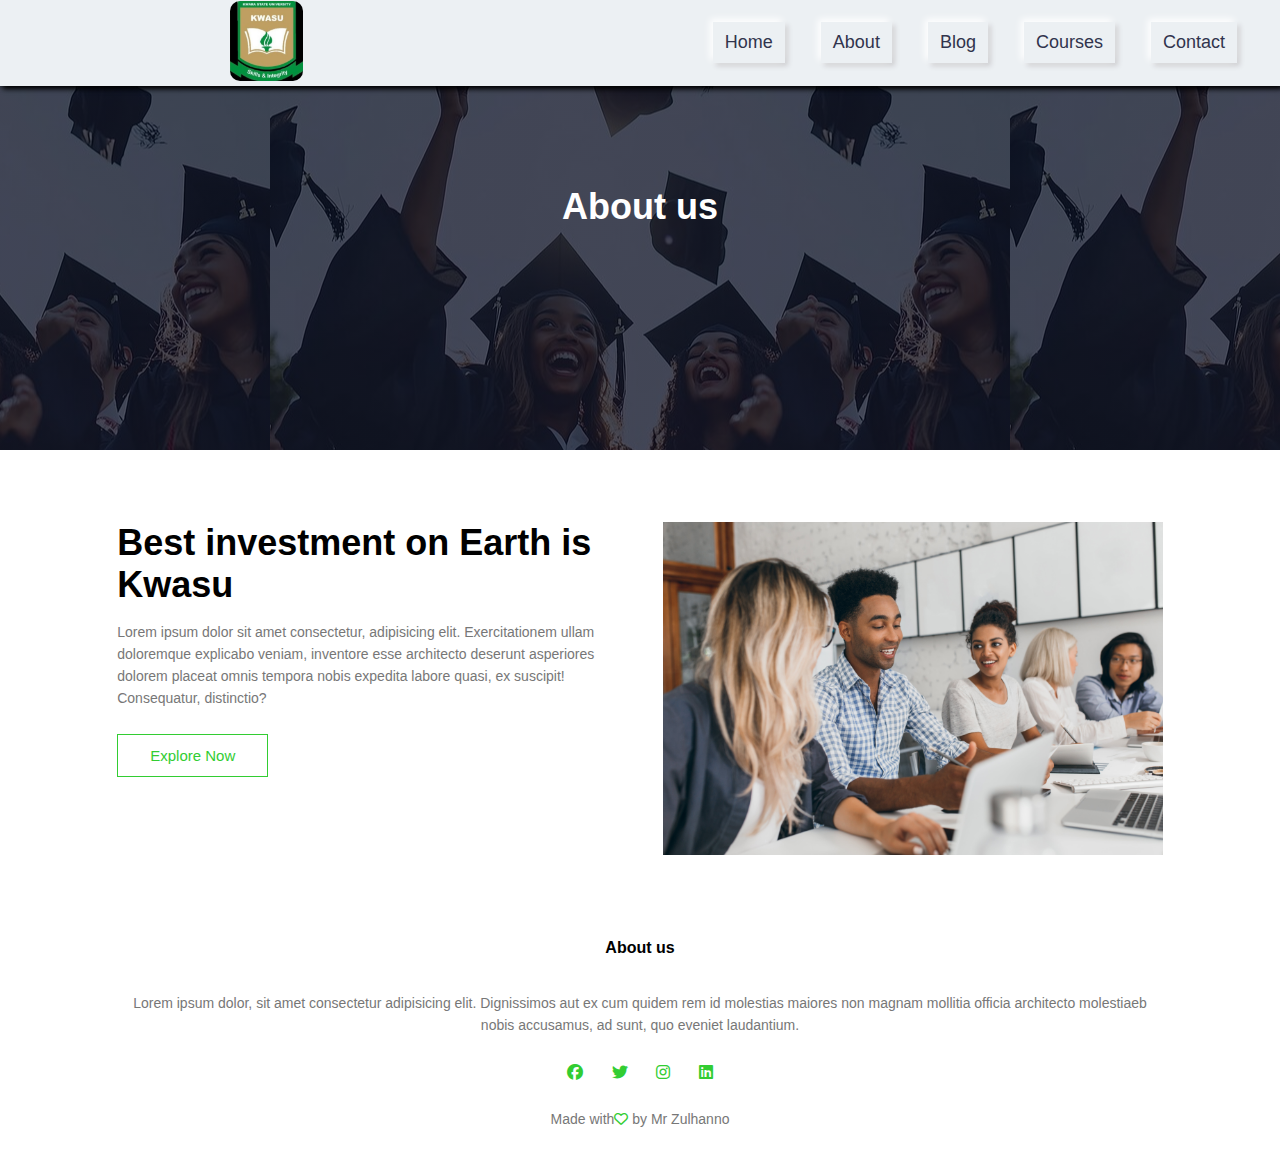
<file: about.html>
<!DOCTYPE html>
<html lang="en">

<head>
    <meta charset="UTF-8">
    <meta name="viewport" content="width=device-width, initial-scale=1.0">
    <title>Kwasu-website</title>
    <link rel="stylesheet" href="style.css">
    <link rel="stylesheet" href="https://cdnjs.cloudflare.com/ajax/libs/font-awesome/6.6.0/css/all.min.css">
</head>

<body>
    <!-- Header section start -->
    <section class="sub-header">
        <nav>
            <div class="menu">
                <input type="checkbox" id="check">
            <a href="index.html"><img src="Img/Screenshot_20240714-201645.jpg"></a>
            <ul>
                  <label for="check" class="button cancel"><i class="fas fa-times"></i></label>
                <li><a href="index.html">Home</a></li>
                <li><a href="about.html">About</a></li>
                <li><a href="blog.html">Blog</a></li>
                <li><a href="course.html">Courses</a></li>
                <li><a href="contact.html">Contact</a></li>
            </ul>
            <label for="check" class="button bars"><i class="fas fa-bars"></i></label>
        </div>
        </nav>
        <h1>About us</h1>
    </section>
    <!-- Header section end -->
    <!-- about us sectio start -->
    <section class="about-us">
        <div class="row">
            <div class="about-col">
            <h1>Best investment on Earth is Kwasu</h1>
            <p>Lorem ipsum dolor sit amet consectetur, adipisicing elit. Exercitationem ullam doloremque explicabo
                veniam, inventore esse architecto deserunt asperiores dolorem placeat omnis tempora nobis expedita
                labore quasi, ex suscipit! Consequatur, distinctio?</p>
                <a href="" class="hero-btn green-btn">Explore Now</a>
                </div>
                <div class="about-col">
            <img src="Img/pics14.jpg" alt="">
        </div>
        </div>
    </section>


    </section>
    <!-- about us setion end -->
    <!-- footer section start -->
    <section class="footer">
        <h4>About us</h4>
        <p>Lorem ipsum dolor, sit amet consectetur adipisicing elit. Dignissimos aut ex cum quidem rem id molestias
            maiores non magnam mollitia officia architecto molestiaeb <br> nobis accusamus, ad sunt, quo eveniet
            laudantium.
        </p>
        <div class="icons">
            <i class="fa-brands fa-facebook"></i>
            <i class="fa-brands fa-twitter"></i>
            <i class="fa-brands fa-instagram"></i>
            <i class="fa-brands fa-linkedin"></i>
        </div>
        <p> Made with<i class="fa-regular fa-heart"></i> by Mr Zulhanno</p>
    </section>
    <!-- footer section end -->


</body>

</html>
</file>
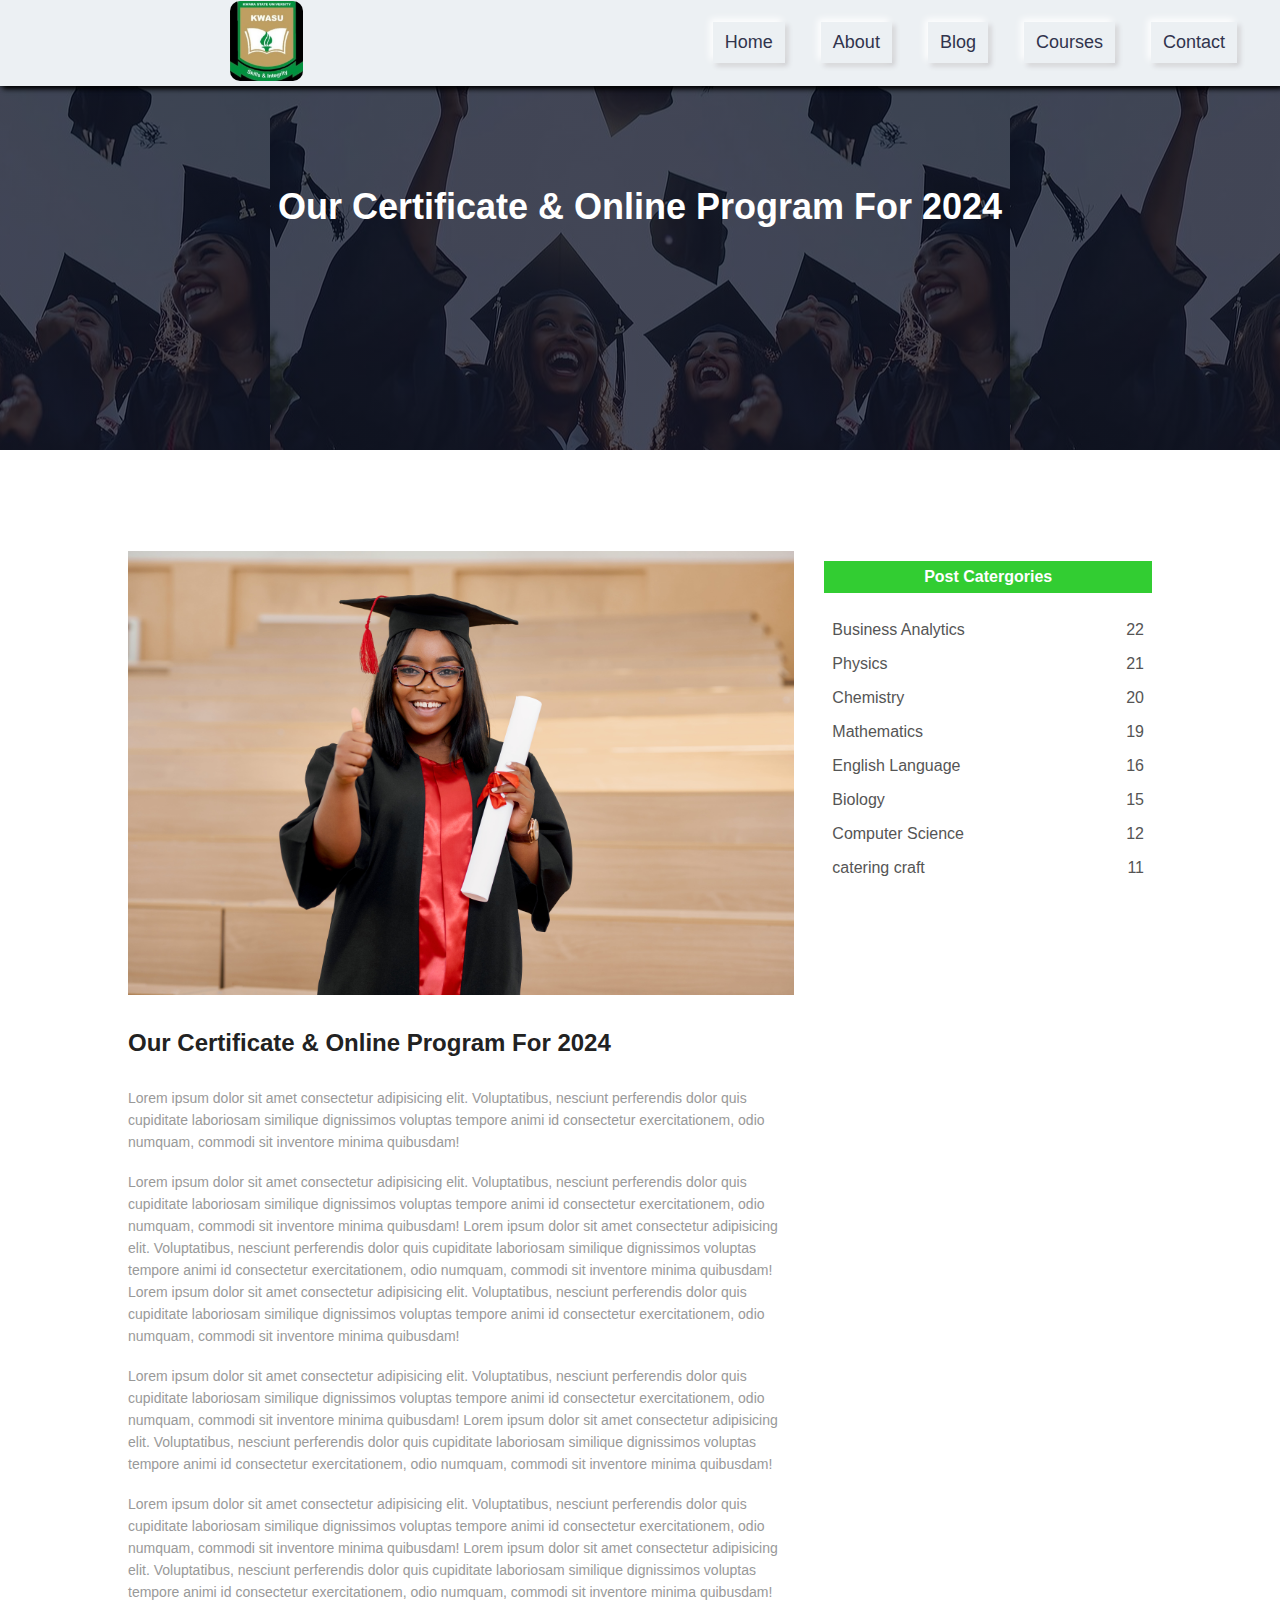
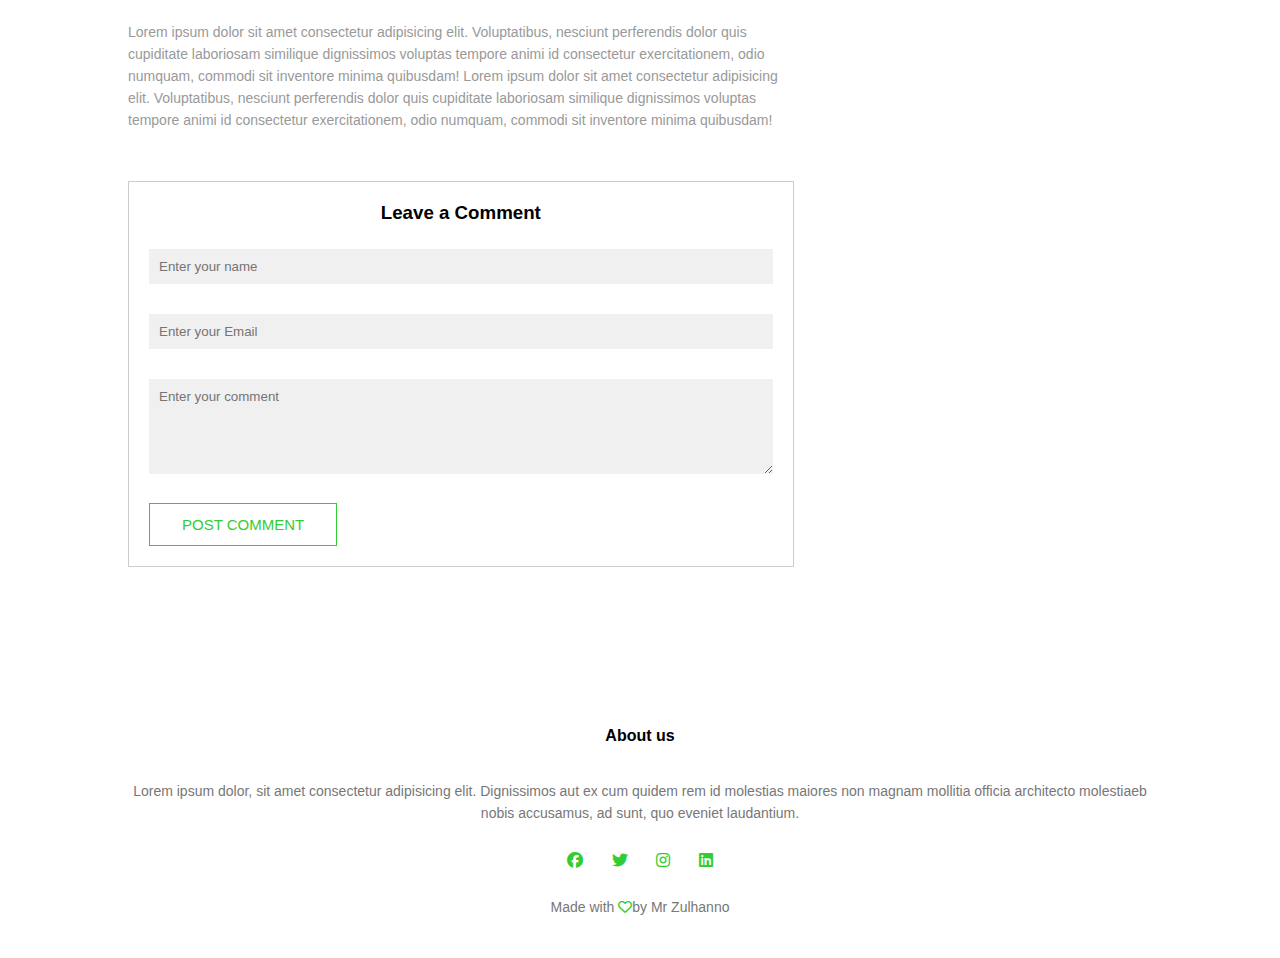
<file: blog.html>
<!DOCTYPE html>
<html lang="en">

<head>
    <meta charset="UTF-8">
    <meta name="viewport" content="width=device-width, initial-scale=1.0">
    <title>Kwasu-website</title>
    <link rel="stylesheet" href="style.css">
    <link rel="stylesheet" href="https://cdnjs.cloudflare.com/ajax/libs/font-awesome/6.6.0/css/all.min.css">
</head>

<body>
    <!-- Header section start -->
    <section class="sub-header">
        <nav>
            <div class="menu">
                <input type="checkbox" id="check">
            <a href="index.html"><img src="Img/Screenshot_20240714-201645.jpg"></a>
            <ul>
                  <label for="check" class="button cancel"><i class="fas fa-times"></i></label>
                <li><a href="index.html">Home</a></li>
                <li><a href="about.html">About</a></li>
                <li><a href="blog.html">Blog</a></li>
                <li><a href="course.html">Courses</a></li>
                <li><a href="contact.html">Contact</a></li>
            </ul>
            <label for="check" class="button bars"><i class="fas fa-bars"></i></label>
        </div>
        </nav>
        <h1>Our Certificate & Online Program For 2024</h1>
    </section>
    <!-- Header section end -->
    <!-- blog us sectio start -->
    <div class="blog-content">
        <div class="row">
            <div class="blog-left">
                <img src="Img/pics15.jpg">
                <h2>Our Certificate & Online Program For 2024</h2>
                <p>Lorem ipsum dolor sit amet consectetur adipisicing elit. Voluptatibus, nesciunt perferendis dolor
                    quis cupiditate laboriosam similique dignissimos voluptas tempore animi id consectetur
                    exercitationem, odio numquam, commodi sit inventore minima quibusdam!</p>
                <br>
                <p>Lorem ipsum dolor sit amet consectetur adipisicing elit. Voluptatibus, nesciunt perferendis dolor
                    quis cupiditate laboriosam similique dignissimos voluptas tempore animi id consectetur
                    exercitationem, odio numquam, commodi sit inventore minima quibusdam!
                    Lorem ipsum dolor sit amet consectetur adipisicing elit. Voluptatibus, nesciunt perferendis dolor
                    quis cupiditate laboriosam similique dignissimos voluptas tempore animi id consectetur
                    exercitationem, odio numquam, commodi sit inventore minima quibusdam!
                    Lorem ipsum dolor sit amet consectetur adipisicing elit. Voluptatibus, nesciunt perferendis dolor
                    quis cupiditate laboriosam similique dignissimos voluptas tempore animi id consectetur
                    exercitationem, odio numquam, commodi sit inventore minima quibusdam!</p>
                <br>
                <p>Lorem ipsum dolor sit amet consectetur adipisicing elit. Voluptatibus, nesciunt perferendis dolor
                    quis cupiditate laboriosam similique dignissimos voluptas tempore animi id consectetur
                    exercitationem, odio numquam, commodi sit inventore minima quibusdam!
                    Lorem ipsum dolor sit amet consectetur adipisicing elit. Voluptatibus, nesciunt perferendis dolor
                    quis cupiditate laboriosam similique dignissimos voluptas tempore animi id consectetur
                    exercitationem, odio numquam, commodi sit inventore minima quibusdam!</p>
                <br>
                <p>Lorem ipsum dolor sit amet consectetur adipisicing elit. Voluptatibus, nesciunt perferendis dolor
                    quis cupiditate laboriosam similique dignissimos voluptas tempore animi id consectetur
                    exercitationem, odio numquam, commodi sit inventore minima quibusdam! Lorem ipsum dolor sit amet
                    consectetur adipisicing elit. Voluptatibus, nesciunt perferendis dolor
                    quis cupiditate laboriosam similique dignissimos voluptas tempore animi id consectetur
                    exercitationem, odio numquam, commodi sit inventore minima quibusdam!</p>
                    <br>
                    <p>Lorem ipsum dolor sit amet consectetur adipisicing elit. Voluptatibus, nesciunt perferendis dolor
                        quis cupiditate laboriosam similique dignissimos voluptas tempore animi id consectetur
                        exercitationem, odio numquam, commodi sit inventore minima quibusdam! Lorem ipsum dolor sit amet
                        consectetur adipisicing elit. Voluptatibus, nesciunt perferendis dolor
                        quis cupiditate laboriosam similique dignissimos voluptas tempore animi id consectetur
                        exercitationem, odio numquam, commodi sit inventore minima quibusdam!</p>
                        <div class="comment-box">
                            <h3>Leave a Comment</h3>
                            <form class="comment-form">
                                <input type="text" placeholder="Enter your name">
                                <input type="email" placeholder="Enter your Email">
                                <textarea rows="5" placeholder="Enter your comment"></textarea>
                                <button type="submit" class="hero-btn green-btn">POST COMMENT</button>
                            </form>
                        </div>
            </div>
            <div class="blog-right">
                <h3>Post Catergories</h3>
                <div>
                    <span>Business Analytics</span>
                    <span>22</span>
                </div>
                <div>
                    <span>Physics</span>
                    <span>21</span>
                </div>
                <div>
                    <span>Chemistry</span>
                    <span>20</span>
                </div>
                <div>
                    <span>Mathematics</span>
                    <span>19</span>
                </div>
                <div>
                    <span>English Language</span>
                    <span>16</span>
                </div>
                <div>
                    <span>Biology</span>
                    <span>15</span>
                </div>
                <div>
                    <span>Computer Science</span>
                    <span>12</span>
                </div>
                <div>
                    <span>catering craft</span>
                    <span>11</span>
                </div>
            </div>
        </div>
    </div>
    <!-- blog us setion end -->
    <!-- footer section start -->
    <section class="footer">
        <h4>About us</h4>
        <p>Lorem ipsum dolor, sit amet consectetur adipisicing elit. Dignissimos aut ex cum quidem rem id molestias
            maiores non magnam mollitia officia architecto molestiaeb <br> nobis accusamus, ad sunt, quo eveniet
            laudantium.
        </p>
        <div class="icons">
            <i class="fa-brands fa-facebook"></i>
            <i class="fa-brands fa-twitter"></i>
            <i class="fa-brands fa-instagram"></i>
            <i class="fa-brands fa-linkedin"></i>
        </div>
        <p> Made with <i class="fa-regular fa-heart"></i>by Mr Zulhanno</p>
    </section>
    <!-- footer section end -->


</body>

</html>
</file>
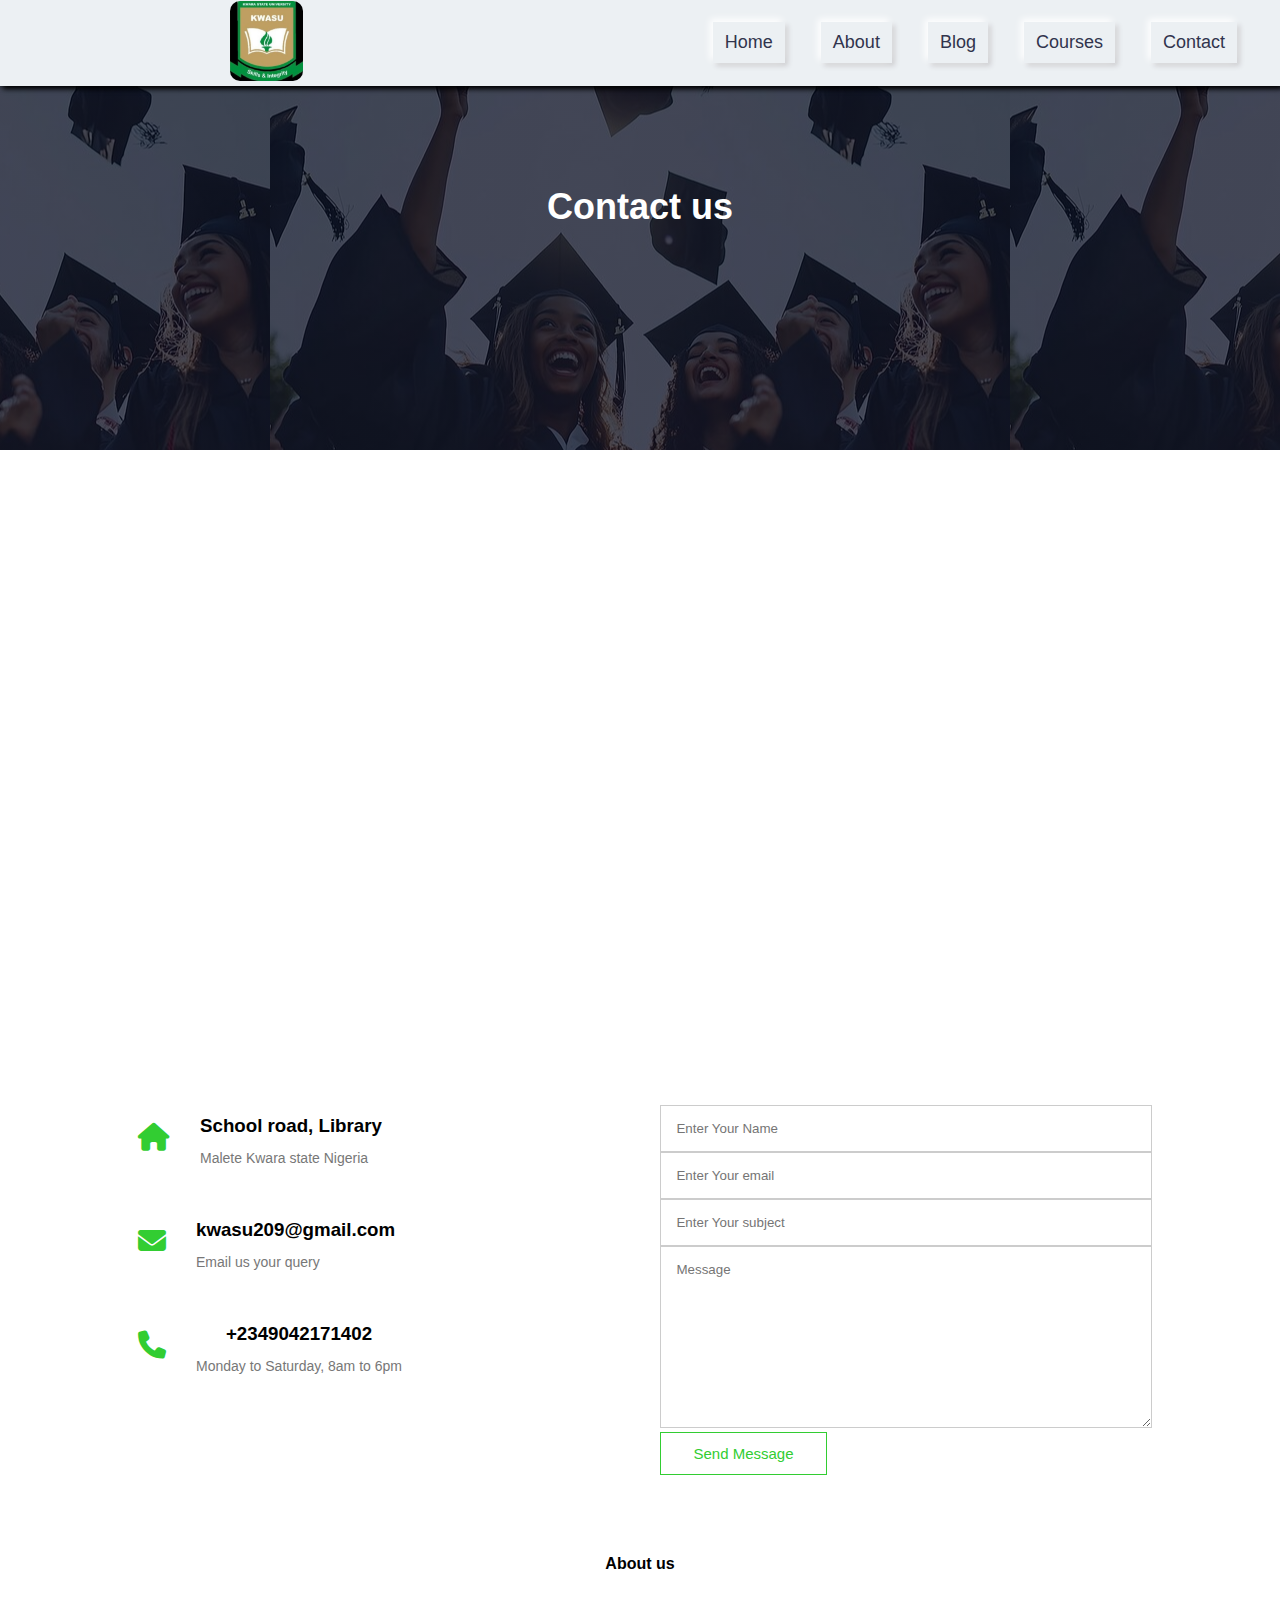
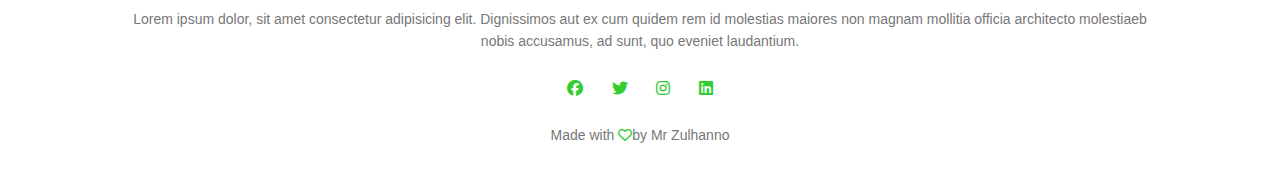
<file: contact.html>
<!DOCTYPE html>
<html lang="en">

<head>
    <meta charset="UTF-8">
    <meta name="viewport" content="width=device-width, initial-scale=1.0">
    <title>Kwasu-website</title>
    <link rel="stylesheet" href="style.css">
    <link rel="stylesheet" href="https://cdnjs.cloudflare.com/ajax/libs/font-awesome/6.6.0/css/all.min.css">
</head>

<body>
    <!-- Header section start -->
    <section class="sub-header">
        <nav>
            <div class="menu">
                <input type="checkbox" id="check">
            <a href="index.html"><img src="Img/Screenshot_20240714-201645.jpg"></a>
            <ul>
                  <label for="check" class="button cancel"><i class="fas fa-times"></i></label>
                <li><a href="index.html">Home</a></li>
                <li><a href="about.html">About</a></li>
                <li><a href="blog.html">Blog</a></li>
                <li><a href="course.html">Courses</a></li>
                <li><a href="contact.html">Contact</a></li>
            </ul>
            <label for="check" class="button bars"><i class="fas fa-bars"></i></label>
        </div>
        </nav>
        <h1>Contact us</h1>
    </section>
    <!-- Header section end -->
    <!-- contact section start -->
    <section class="location">
        <iframe
            src="https://www.google.com/maps/embed?pb=!1m18!1m12!1m3!1d15775.379862088734!2d4.4441538554199145!3d8.706268800000002!2m3!1f0!2f0!3f0!3m2!1i1024!2i768!4f13.1!3m3!1m2!1s0x1036594555ef8567%3A0xf5a09414d7b223d4!2sKwara%20State%20University%2C%20Malete!5e0!3m2!1sen!2sng!4v1725729953077!5m2!1sen!2sng"
            width="600" height="450" style="border:0;" allowfullscreen="" loading="lazy"
            referrerpolicy="no-referrer-when-downgrade"></iframe>
    </section>
    <section class="contact-us">
        <div class="row">
            <div class="contact-col">
                <div>
                    <i class="fa fa-home"></i>
                    <span>
                        <h3>School road, Library</h3>
                        <p>Malete Kwara state Nigeria</p>
                    </span>
                </div>
                <div>
                    <i class="fa fa-envelope"></i>
                    <span>
                        <h3>kwasu209@gmail.com</h3>
                        <p>Email us your query</p>
                    </span>
                </div>
                <div>
                    <i class="fa fa-phone"></i>
                    <span>
                        <h3>+2349042171402</h3>
                        <p>Monday to Saturday, 8am to 6pm</p>
                    </span>
                </div>
            </div>
            <div class="contact-col" >
                <form action="form-handler.phd" method="post">
                    <input type="text" name="name" placeholder="Enter Your Name" required>
                    <input type="email" name="email" placeholder="Enter Your email" required>
                    <input type="text" name="subject" placeholder="Enter Your subject" required>
                    <textarea  name="message"  rows="10" placeholder="Message"></textarea>
                    <button type="submit" class="hero-btn green-btn">Send Message</button>
                </form>
            </div>

        </div>
    </section>
    <!-- contact section end -->

    <!-- footer section start -->
    <section class="footer">
        <h4>About us</h4>
        <p>Lorem ipsum dolor, sit amet consectetur adipisicing elit. Dignissimos aut ex cum quidem rem id molestias
            maiores non magnam mollitia officia architecto molestiaeb <br> nobis accusamus, ad sunt, quo eveniet
            laudantium.
        </p>
        <div class="icons">
            <i class="fa-brands fa-facebook"></i>
            <i class="fa-brands fa-twitter"></i>
            <i class="fa-brands fa-instagram"></i>
            <i class="fa-brands fa-linkedin"></i>
        </div>
        <p> Made with <i class="fa-regular fa-heart"></i>by Mr Zulhanno</p>
    </section>
    <!-- footer section end -->


</body>

</html>
</file>
<file: style.css>
* {
    margin: 0;
    padding: 0;
    box-sizing: border-box;
    font-family: Arial, Helvetica, sans-serif;
}

.header {
    min-height: 100vh;
    width: 100%;
    background-image: linear-gradient(rgba(4, 9, 30, 0.7), rgba(4, 9, 30, 0.7)),
        url(Img/pics01.jpg);
    background-position: center;
    background-size: cover;
    position: relative;
    align-items: center;
}

nav a img {
    width: 15%;
    height: 5%;
    border-radius: 10px;
}

nav {
    width: 100%;
    padding: 1px 0;
    background: #ecf0f3;
    box-shadow: -3px -3px 7px #000,
        3px 3px 5px #000;
}

nav .menu {
    max-width: 1270px;
    margin: auto;
    padding: 0 20px;
    display: flex;
    justify-content: space-between;
    align-items: center;
}

.menu ul {
    list-style: none;
    display: flex;
}

.menu ul a {
    margin: 0 18px;
    text-decoration: none;
    color: #31344d;
    font-size: 18px;
    font-weight: 400;
    display: inline-flex;
    padding: 10px 12px;
    box-shadow: -3px -3px 7px #ffffff,
        3px 3px 5px #ceced1;
    position: relative;
    transition: all 0.3s ease;
}

.menu ul a:hover {
    color: #32cd32;
}

.menu ul a:hover:before {
    content: '';
    position: absolute;
    top: 0;
    bottom: 0;
    left: 0;
    right: 0;
    box-shadow: inset -3px -3px 7px #ffffff,
        inset 3px 3px 5px #ceced1;

}

.text-box {
    width: 90%;
    color: #fff;
    position: absolute;
    top: 20%;
    left: 50%;
    transform: translate(-50%, 50%);
    text-align: center;
}

.text-box h1 {
    font-size: 50px;
}

.text-box p {
    margin: 10px 0 40px;
    font-size: 14px;
    color: #fff;
}

.hero-btn {
    display: inline-block;
    text-decoration: none;
    color: #fff;
    border: 1px solid #fff;
    padding: 12px 32px;
    font-size: 15px;
    background: transparent;
    position: relative;
    cursor: pointer;
}

.hero-btn:hover {
    border: #32cd32;
    background: #32cd32;
    transition: 1s;
}

.course {
    width: 80%;
    margin: auto;
    text-align: center;
    padding-top: 100px;
}

h1 {
    font-size: 36px;
    font-weight: 600;
}

p {
    color: #777;
    font-size: 14px;
    font-weight: 300;
    line-height: 22px;
    padding: 10px;
}

.row {
    margin-top: 4%;
    display: flex;
    justify-content: space-between;
}

.course-col {
    flex-basis: 31%;
    background: #fff3f3;
    border-radius: 10px;
    margin-bottom: 5%;
    padding: 20px 12px;
    box-sizing: border-box;
    transition: 0.5s;
    cursor: pointer;
}

h3 {
    text-align: center;
    font-weight: 600;
    margin: 10px 0;
}

.course-col:hover {
    box-shadow: 0 0 20px 0 rgba(221, 4, 4, 0.2);
}

.campus {
    width: 80%;
    margin: auto;
    text-align: center;
    padding-top: 50px;
}

.campus-col {
    flex-basis: 32%;
    border-radius: 10px;
    margin-bottom: 30px;
    position: relative;
    overflow: hidden;

}

.campus-col img {
    width: 100%;
    display: block;
}

.layer {
    background: transparent;
    height: 100%;
    width: 100%;
    position: absolute;
    top: 0;
    left: 0;
    transition: .5s;
}

.layer:hover {
    background: rgba(144, 238, 144, 0.5);
}

.layer h3 {
    width: 100%;
    font-weight: 500;
    color: #fff;
    font-size: 26px;
    bottom: 0;
    left: 50%;
    transform: translate(-50%);
    position: absolute;
    opacity: 0;
    transition: .5s;
    font-family: Arial, Helvetica, sans-serif;
}

.layer:hover h3 {
    bottom: 49%;
    opacity: 1;
}

.facilities {
    width: 80%;
    margin: auto;
    text-align: center;
    padding: 100px;
}

.facilities-col {
    flex-basis: 31%;
    border-radius: 10px;
    margin-bottom: 5%;
    text-align: left;
}

.facilities-col img {
    width: 100%;
    border-radius: 10%;
}

.facilities-col p {
    padding: 0;
    text-align: center;

}

.facilities-col h3 {
    margin-top: 16px;
    margin-bottom: 15px;
    text-align: center;
}

.testimonial {
    width: 80%;
    margin: auto;
    padding-top: 100px;
    text-align: center;
}

.testimonial-col {
    flex-basis: 44%;
    border-radius: 10px;
    margin-bottom: 5%;
    text-align: left;
    background: #fff3f3;
    padding: 25px;
    cursor: pointer;
    display: flex;
}

.testimonial-col img {
    height: 60px;
    margin-left: 5px;
    margin-right: 30px;
    border-radius: 50%;
}

.testimonial-col p {
    padding: 0;
}

.testimonial-col h3 {
    margin-top: 15px;
    text-align: left;
}

.testimonial-col .fa {
    color: #f44366;
}

.testimonial-col .fa-solid {
    color: #f44366;
}

.testimonial-col .fa-sharp {
    color: #f44366;
}

.cta {
    margin: 100px auto;
    width: 80%;
    background-image: linear-gradient(rgba(0, 0, 0, 0.7), rgba(0, 0, 0, 0.7)),
        url(Img/pics17.jpg);
    background-position: center;
    background-size: cover;
    border-radius: 10px;
    align-items: center;
    padding: 100px 0;

}

.cta h1 {
    color: #fff;
    margin-bottom: 40px;
    padding: 0;
    text-align: center;
}

.footer {
    width: 100%;
    text-align: center;
    padding: 30px 0;
}

.footer h4 {
    margin-bottom: 25px;
    margin-top: 20px;
    font-weight: 600;
}

.icons .fa-brands {
    color: #32cd32;
    margin: 0 12px;
    cursor: pointer;
    padding: 18px 0;
}

.fa-heart {
    color: #32cd32;
}

.sub-header {
    height: 50vh;
    width: 100%;
    background-image: linear-gradient(rgba(4, 9, 30, 0.7), rgba(4, 9, 30, 0.7)),
        url(Img/pics16.jpg);
    background-position: center;
    background-size: center;
    background-size: c;
    text-align: center;
    color: #fff;
}

.sub-header h1 {
    margin-top: 100px;
}

.about-us {
    width: 82%;
    margin: auto;
}

.about-col {
    flex-basis: 48%;
    padding: 30px 2px;
}

.about-col img {
    width: 100%;
}

.about-col h1 {
    padding: 0%;
}

.about-col p {
    padding: 15px 0 25px;
}

.green-btn {
    border: 1px solid #32cd32;
    background: transparent;
    color: #32cd32;
}

.green-btn:hover {
    color: #fff;
}

.blog-content {
    width: 80%;
    margin: auto;
    padding: 60px 0;
}

.blog-left {
    flex-basis: 65%;
}

.blog-left img {
    width: 100%;
}

.blog-left h2 {
    color: #222;
    font-weight: 600;
    margin: 30px 0;
}

.blog-left p {
    color: #999;
    padding: 0;
}

.blog-right {
    flex-basis: 32%;
}

.blog-right h3 {
    background: #32cd32;
    color: white;
    padding: 7px 0;
    font-size: 16px;
    margin-bottom: 20px;
}

.blog-right div {
    display: flex;
    justify-content: space-between;
    align-items: center;
    color: #555;
    padding: 8px;
    box-sizing: border-box;
}

.comment-box {
    border: 1px solid #ccc;
    margin: 50px 0;
    padding: 10px 20px;
}

.comment-box h3 {
    text-align: center;
}

.comment-form input,
.comment-form textarea {
    width: 100%;
    padding: 10px;
    margin: 15px 0;
    border: none;
    outline: none;
    background: #f0f0f0;
}

.comment-form button {
    margin: 10px 0;
}

.location {
    width: 80%;
    margin: auto;
    padding: 80px 0;
}

.location iframe {
    width: 100%;
}

.contact-us {
    width: 80%;
    margin: auto;
}

.contact-col {
    flex-basis: 48%;
    margin-bottom: 30px;
}

.contact-col div {
    display: flex;
    align-items: center;
    margin-bottom: 40px;
}

.contact-col div .fa {
    font-size: 28px;
    color: #32cd32;
    margin: 10px;
    margin-right: 30px;
}

.contact-col div p {
    padding: 0;
}

.contact-col div h5 {
    font-size: 20px;
    margin-bottom: 5px;
    color: #555;
    font-weight: 400;
}

.contact-col input,
.contact-col textarea {
    width: 100%;
    padding: 15px;
    outline: none;
    border: 1px solid #ccc;
    box-sizing: border-box;
}

nav label.button {
    color: #000;
    font-size: 18px;
    cursor: pointer;
    display: none;

}

nav label.cancel {
    position: absolute;
    top: 25px;
    right: 30px;
}

#check {
    display: none;
}





@media (max-width:940px) {
    .header {
        display: block;
    }

    .menu ul {
        display: block;
        position: fixed;
        top: 0;
        left: -100%;
        width: 100%;
        max-width: 400px;
        padding-top: 45px;
        height: 100%;
        background: #ecf0f3;
        box-shadow: 0 5px 10px #b0b0b5;
        padding-left: '';
        z-index: 12;
        transition: all 1s ease;
    }

    .menu ul a {
        display: block;
        font-size: 23px;
        width: 100%;
        margin-top: 30px;
        box-shadow: none;
        text-align: center;
    }

    .menu ul a:hover:before {
        display: none;
    }

    nav label.bars {
        display: block;
    }

    #check:checked~label.bars {
        display: none;
    }

    #check:checked~ul label.cancel {
        display: block;
    }

    #check:checked~ul {
        left: 0;
    }

    .row {
        display: block;
    }
}
</file>
